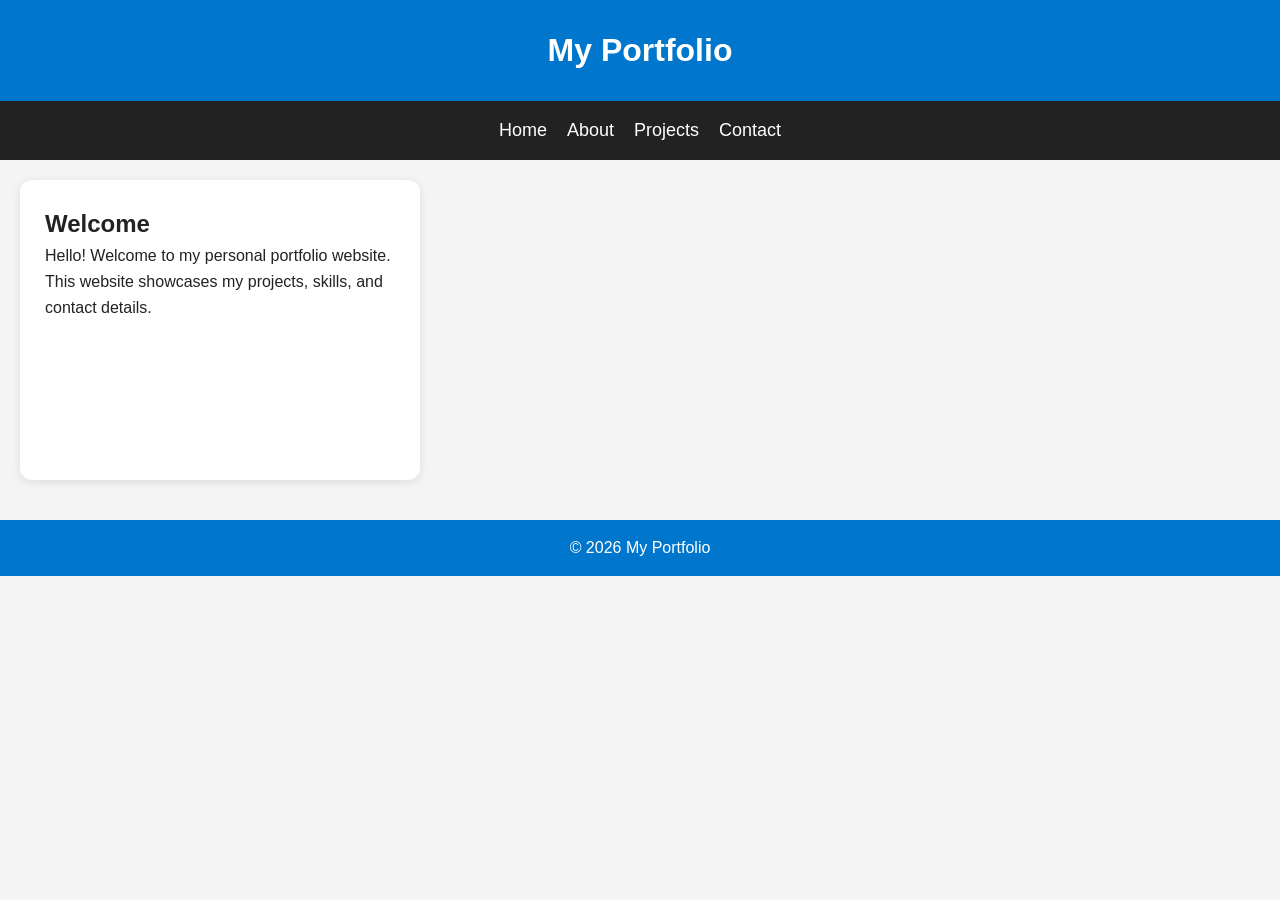
<file: index.html>
<!DOCTYPE html>
<html lang="en">

<head>
    <meta charset="UTF-8">
    <meta name="viewport" content="width=device-width, initial-scale=1.0">
    <title>My Portfolio</title>

    <link rel="stylesheet" href="style.css">
</head>

<body>

<header>
    <h1>My Portfolio</h1>
</header>

<nav>
    <a href="index.html">Home</a>
    <a href="about.html">About</a>
    <a href="projects.html">Projects</a>
    <a href="contact.html">Contact</a>
</nav>

<main>

<section>

<h2>Welcome</h2>

<p>
Hello! Welcome to my personal portfolio website.
</p>

<p>
This website showcases my projects, skills, and contact details.
</p>

</section>

</main>

<footer>
    <p>© 2026 My Portfolio</p>
</footer>

</body>
</html>
</file>
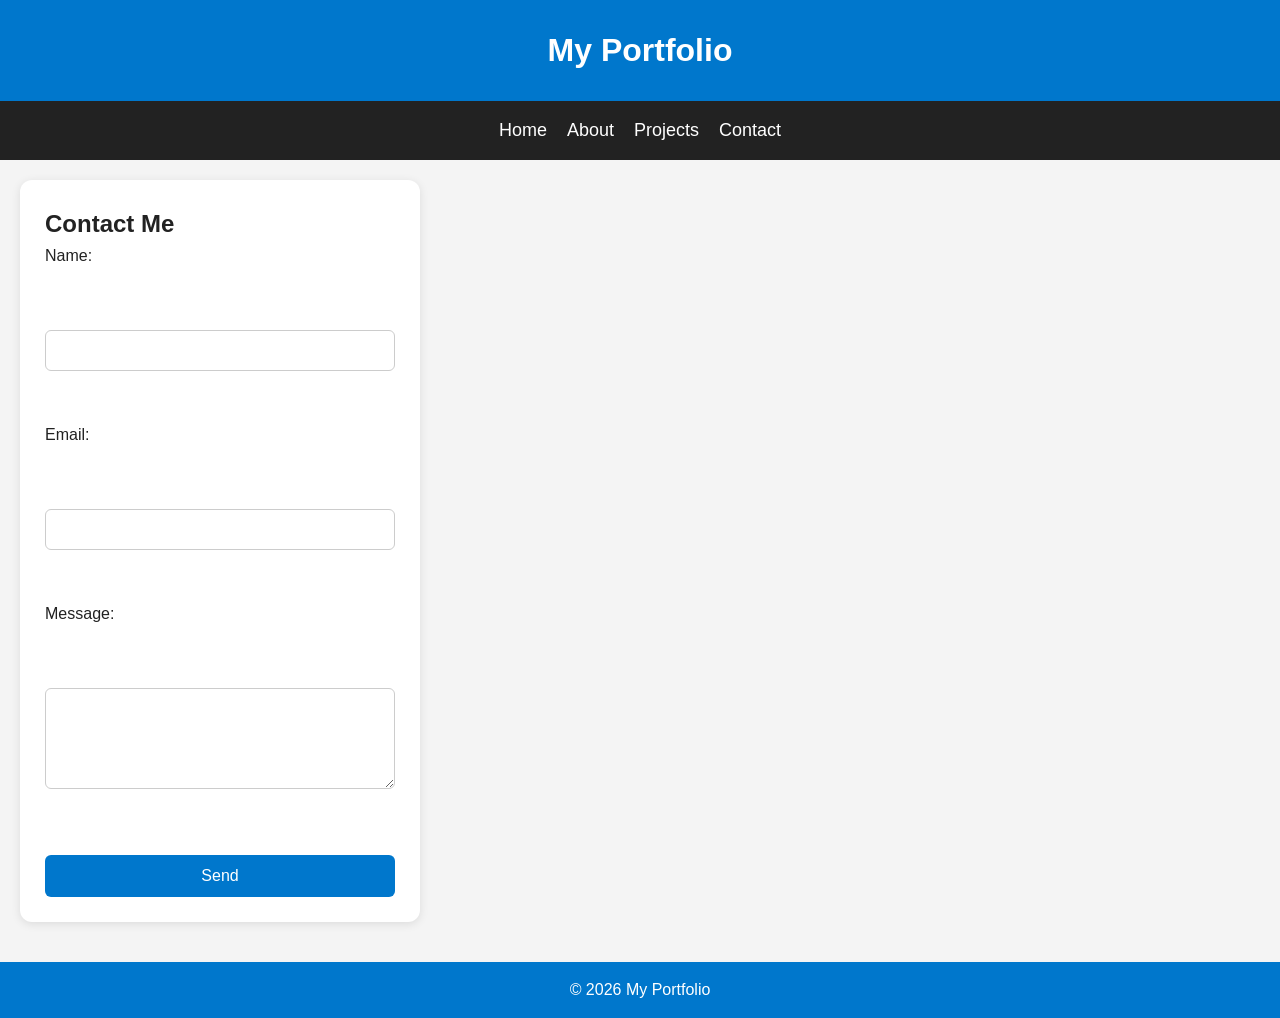
<file: contact.html>
<!DOCTYPE html>
<html lang="en">

<head>
    <meta charset="UTF-8">
    <meta name="viewport" content="width=device-width, initial-scale=1.0">
    <title>Contact</title>

    <link rel="stylesheet" href="style.css">
</head>

<body>

<header>
    <h1>My Portfolio</h1>
</header>

<nav>
    <a href="index.html">Home</a>
    <a href="about.html">About</a>
    <a href="projects.html">Projects</a>
    <a href="contact.html">Contact</a>
</nav>

<main>

<section>

<h2>Contact Me</h2>

<form aria-label="Contact Form">

<label for="name">Name:</label>
<br><br>

<input type="text" id="name" name="name" required>
<br><br>

<label for="email">Email:</label>
<br><br>

<input type="email" id="email" name="email" required>
<br><br>

<label for="message">Message:</label>
<br><br>

<textarea id="message" name="message" rows="5" cols="30" required></textarea>
<br><br>

<button type="submit">
Send
</button>

</form>

</section>

</main>

<footer>
    <p>© 2026 My Portfolio</p>
</footer>

</body>
</html>
</file>
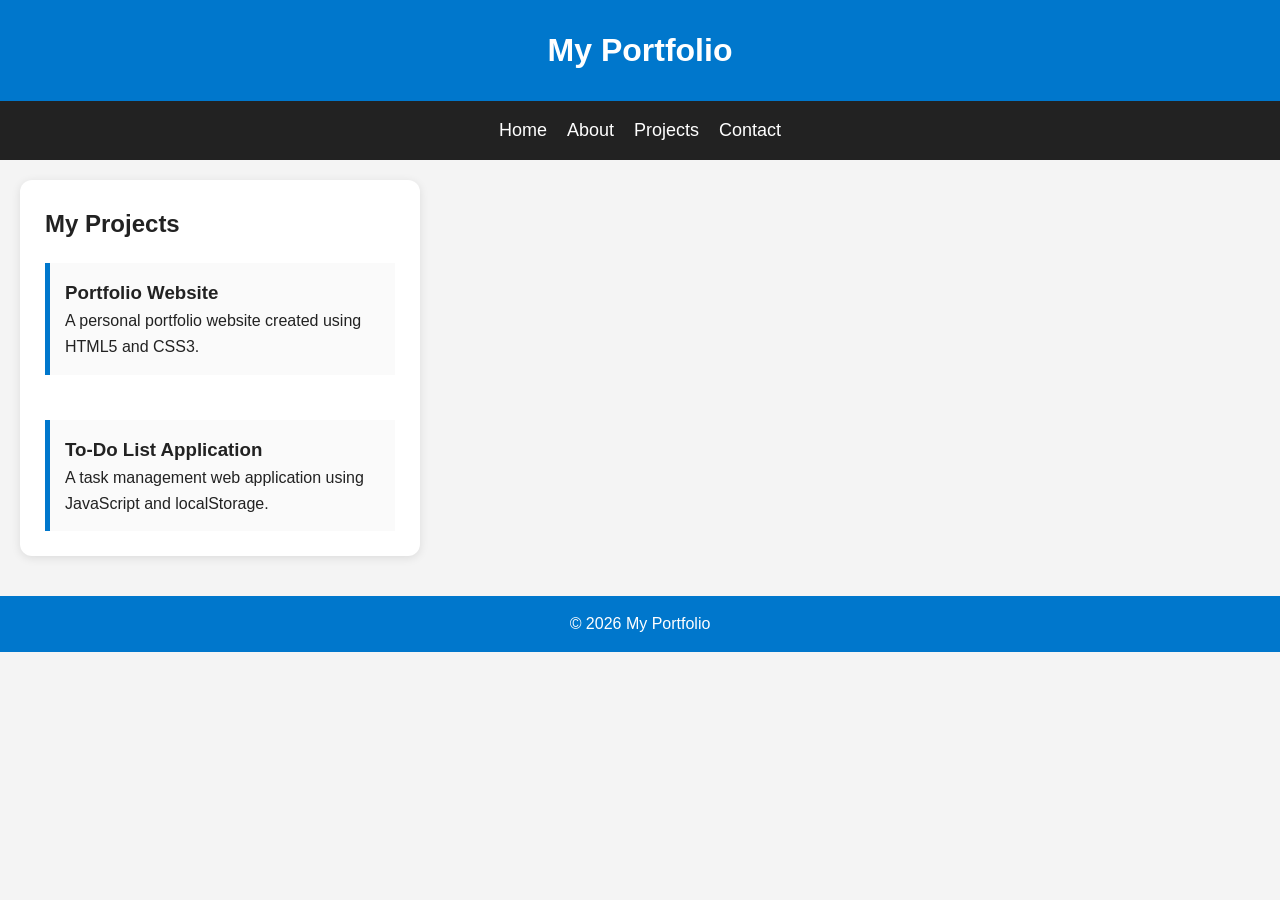
<file: projects.html>
<!DOCTYPE html>
<html lang="en">

<head>
    <meta charset="UTF-8">
    <meta name="viewport" content="width=device-width, initial-scale=1.0">
    <title>Projects</title>

    <link rel="stylesheet" href="style.css">
</head>

<body>

<header>
    <h1>My Portfolio</h1>
</header>

<nav>
    <a href="index.html">Home</a>
    <a href="about.html">About</a>
    <a href="projects.html">Projects</a>
    <a href="contact.html">Contact</a>
</nav>

<main>

<section>

<h2>My Projects</h2>

<article>
    <h3>Portfolio Website</h3>
    <p>
        A personal portfolio website created using HTML5 and CSS3.
    </p>
</article>

<br>

<article>
    <h3>To-Do List Application</h3>
    <p>
        A task management web application using JavaScript and localStorage.
    </p>
</article>

</section>

</main>

<footer>
    <p>© 2026 My Portfolio</p>
</footer>

</body>
</html>
</file>
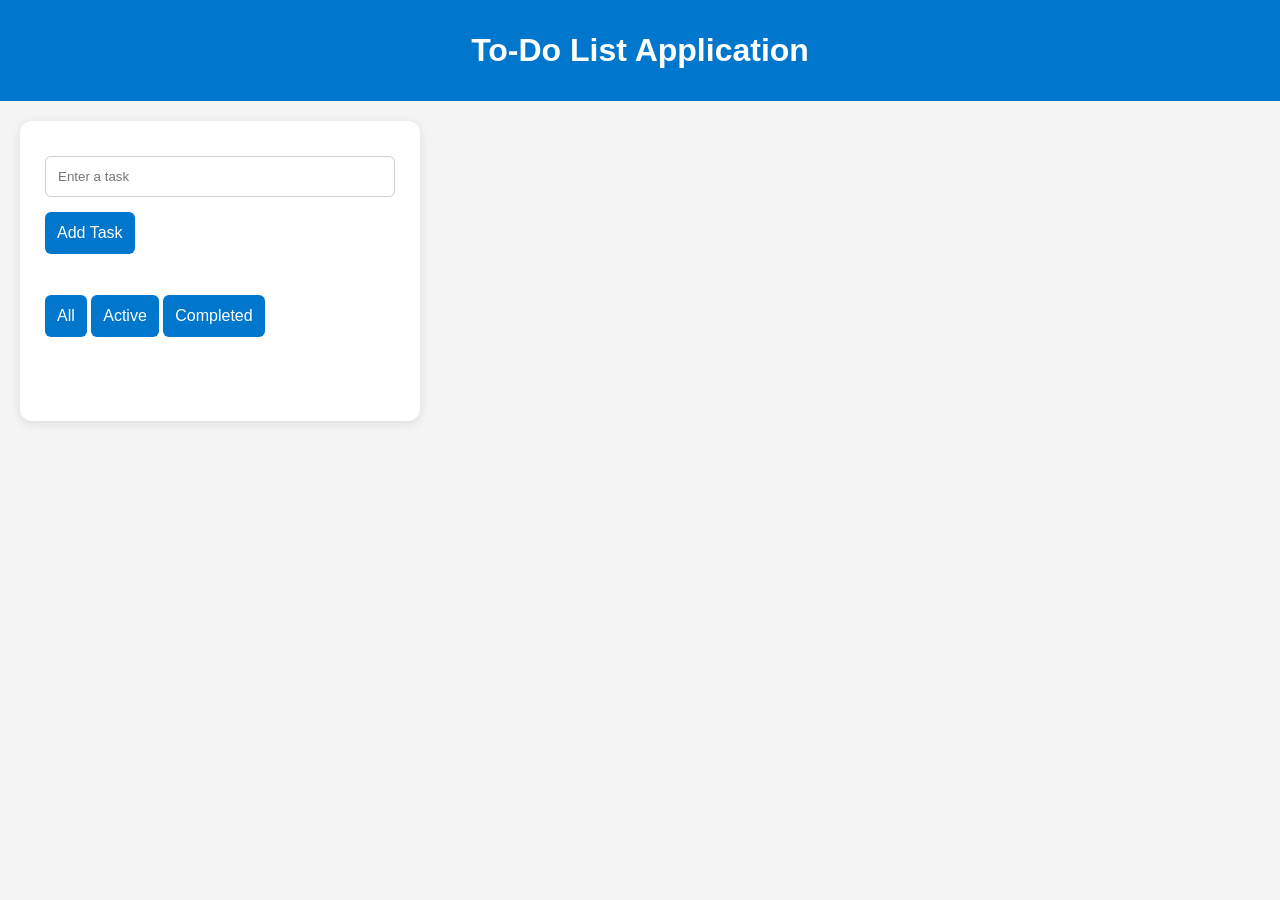
<file: todo.html>
<!DOCTYPE html>
<html lang="en">

<head>
    <meta charset="UTF-8">
    <meta name="viewport" content="width=device-width, initial-scale=1.0">
    <title>To-Do App</title>

    <link rel="stylesheet" href="style.css">
</head>

<body>

<header>
    <h1>To-Do List Application</h1>
</header>

<main>

<section>

<input type="text" id="taskInput" placeholder="Enter a task">

<button onclick="addTask()">
Add Task
</button>

<br><br>

<button onclick="filterTasks('all')">All</button>
<button onclick="filterTasks('active')">Active</button>
<button onclick="filterTasks('completed')">Completed</button>

<ul id="taskList"></ul>

</section>

</main>

<script src="todo.js"></script>

</body>
</html>
</file>
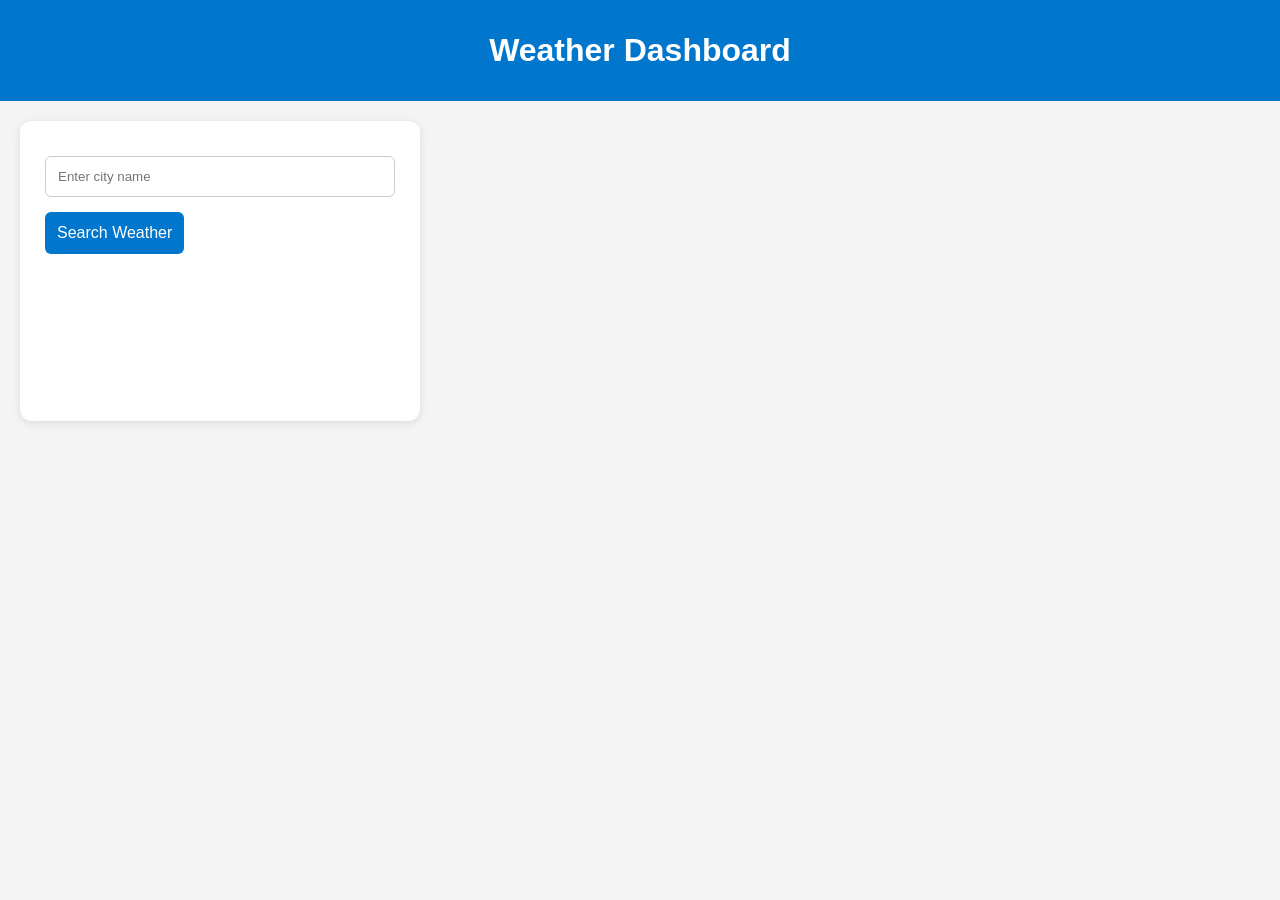
<file: weather.html>
<!DOCTYPE html>
<html lang="en">

<head>
    <meta charset="UTF-8">
    <meta name="viewport" content="width=device-width, initial-scale=1.0">
    <title>Weather Dashboard</title>

    <link rel="stylesheet" href="style.css">
</head>

<body>

<header>
    <h1>Weather Dashboard</h1>
</header>

<main>

<section>

<input type="text" id="cityInput" placeholder="Enter city name">

<button onclick="getWeather()">
Search Weather
</button>

<div id="weatherResult"></div>

</section>

</main>

<script src="weather.js"></script>

</body>
</html>
</file>
<file: style.css>
:root{
    --bg-color:#f4f4f4;
    --text-color:#222;
    --primary-color:#0077cc;
    --card-color:white;
}

*{
    margin:0;
    padding:0;
    box-sizing:border-box;
}

body{
    font-family:Arial, sans-serif;
    background:var(--bg-color);
    color:var(--text-color);
    line-height:1.6;
}

/* Header */

header{
    background:var(--primary-color);
    color:white;
    padding:25px;
    text-align:center;
}

/* Navigation */

nav{
    display:flex;
    justify-content:center;
    flex-wrap:wrap;
    gap:20px;
    background:#222;
    padding:15px;
}

nav a{
    color:white;
    text-decoration:none;
    font-size:18px;
    transition:0.3s;
}

nav a:hover{
    color:#00bfff;
}

/* Main Layout */

main{
    display:grid;
    grid-template-columns:1fr;
    gap:20px;
    padding:20px;
}

/* Card Sections */

section{
    background:var(--card-color);
    padding:25px;
    border-radius:12px;
    box-shadow:0 2px 10px rgba(0,0,0,0.1);
}

/* Articles */

article{
    margin-top:20px;
    padding:15px;
    border-left:5px solid var(--primary-color);
    background:#fafafa;
}

/* Form Styling */

form{
    display:flex;
    flex-direction:column;
}

input,
textarea{
    width:100%;
    padding:12px;
    margin-top:10px;
    border:1px solid #ccc;
    border-radius:6px;
}

button{
    margin-top:15px;
    padding:12px;
    border:none;
    background:var(--primary-color);
    color:white;
    cursor:pointer;
    border-radius:6px;
    font-size:16px;
    transition:0.3s;
}

button:hover{
    background:#005fa3;
}

/* Footer */

footer{
    background:var(--primary-color);
    color:white;
    text-align:center;
    padding:15px;
    margin-top:20px;
}

/* Tablet View */

@media (min-width:768px){

    main{
        grid-template-columns:repeat(2,1fr);
    }

}

/* Desktop View */

@media (min-width:1024px){

    main{
        grid-template-columns:repeat(3,1fr);
    }

    section{
        min-height:300px;
    }

}
</file>
